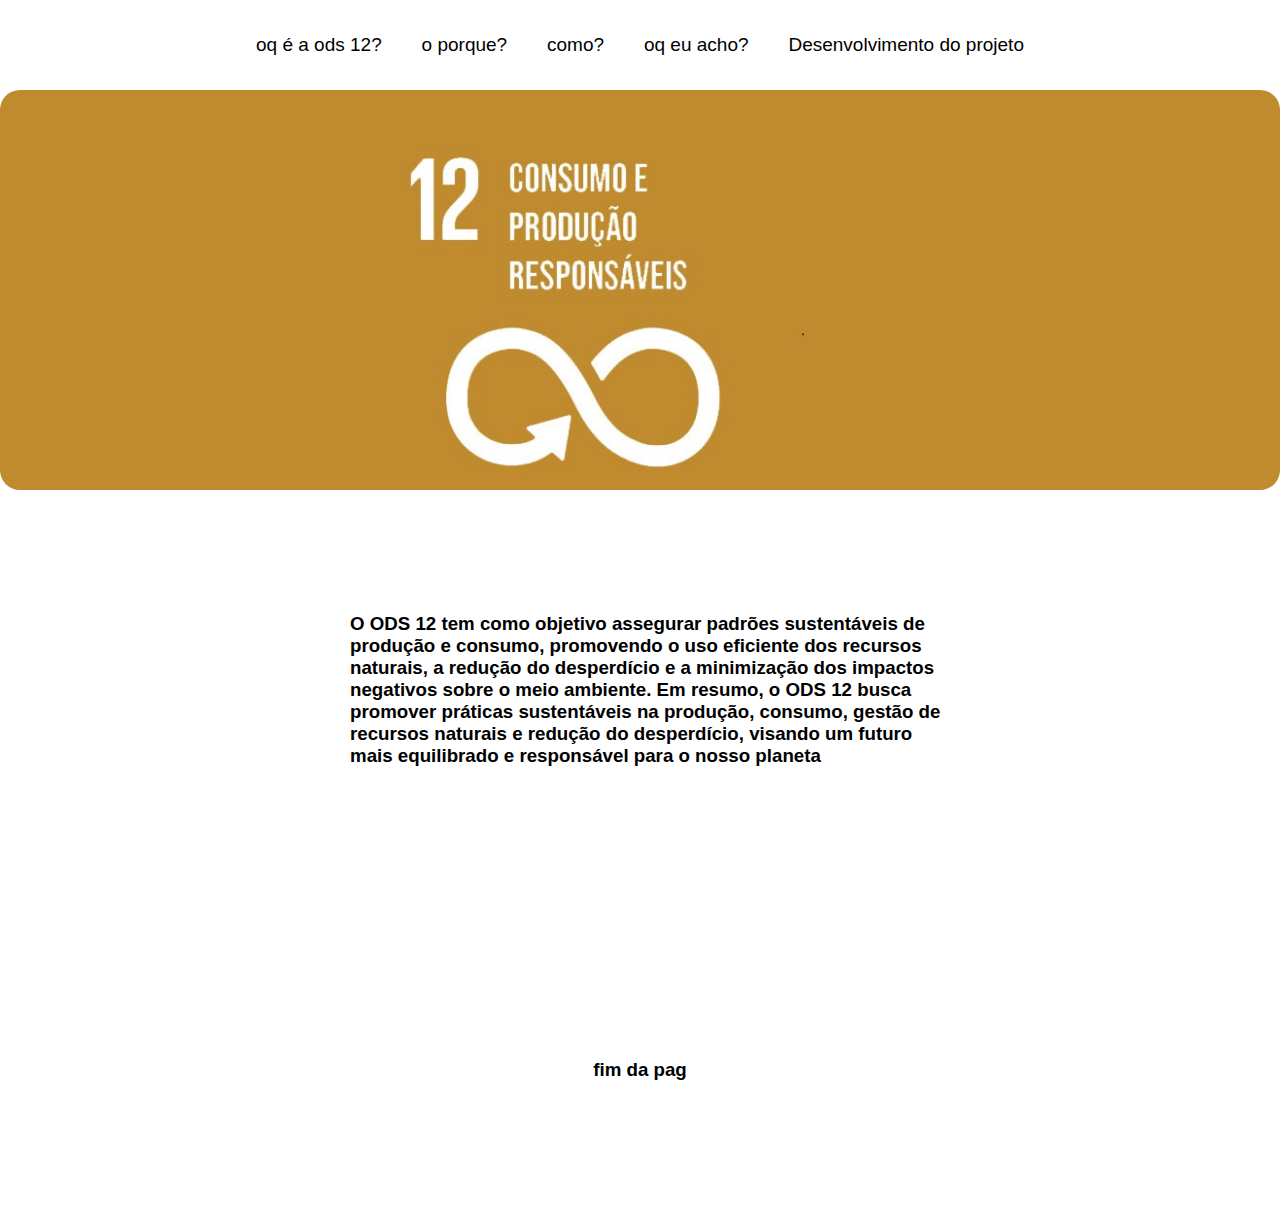
<file: ods-final/index.html>
<!DOCTYPE html>
<html lang="pt-br">

<head>
    <meta charset="UTF-8">
    <meta name="viewport" content="width=device-width, initial-scale=1.0">
    <link rel="stylesheet" href="./styles.css">
    <title>progeto ods</title>
</head>

<body>

    <header>
        
     
        <nav>
           
            <ul>
                <a href="./index.html">
                    <li>oq é a ods 12?</li>
                </a>

                <a href="opq.html">
                    <li>o porque?</li>
                </a>

                <a href="como.html">
                    <li>como?</li>
                </a>

                <a href="oqeuacho.html">
                    <li>oq eu acho?</li>
                </a>

                <a href="./desenvolvimento.html">
                    <li>Desenvolvimento do projeto</li>
                </a>


            </ul>

        </nav>
    </header>



<div id="banner"></div>



<div id="trailer-container">

    <div class="content">
       
        <div id="sinopse">
          <h3> <p class="description">
    
                  O ODS 12 tem como objetivo assegurar padrões sustentáveis de produção e consumo, promovendo o uso eficiente dos recursos naturais, 
                a redução do desperdício e a minimização dos impactos negativos sobre o meio ambiente.
Em resumo, o ODS 12 busca promover práticas sustentáveis na produção, consumo, gestão de recursos naturais e 
redução do desperdício, visando um futuro mais equilibrado e responsável para o nosso planeta
            </p>   </h3>
        
        </div>

    </div>

</div>

</div>


<footer>
 <h3>fim da pag</h3>
</footer>

</body>

</html>
</file>
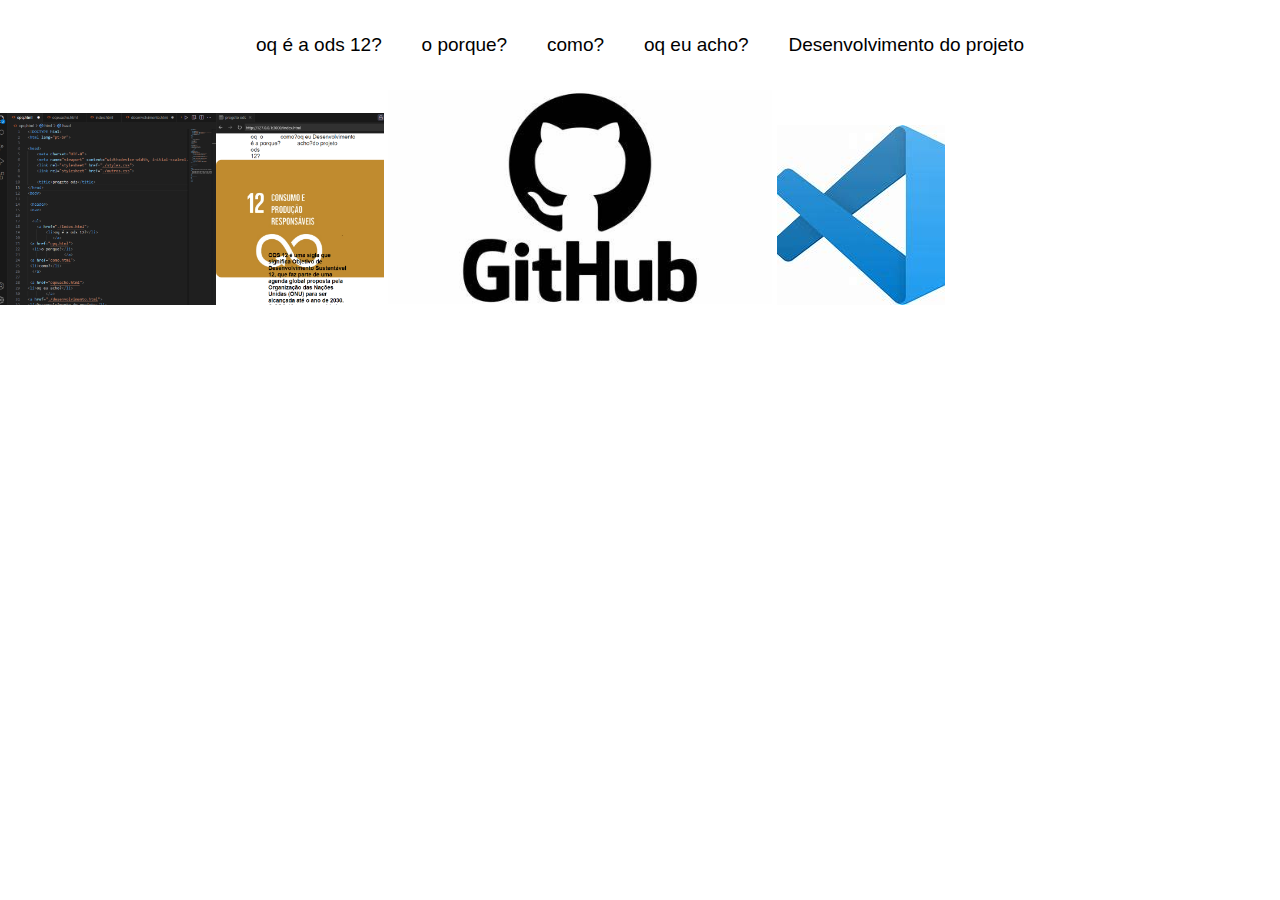
<file: ods-final/desenvolvimento.html>
<!DOCTYPE html>
<html lang="pt-br">

<head>
    <meta charset="UTF-8">
    <meta name="viewport" content="width=device-width, initial-scale=1.0">
    <link rel="stylesheet" href="./styles.css">
    <title>progeto ods</title>
</head>

<body>

    <header>
        
     
        <nav>
           
            <ul>
                <a href="./index.html">
                    <li>oq é a ods 12?</li>
                </a>

                <a href="opq.html">
                    <li>o porque?</li>
                </a>

                <a href="como.html">
                    <li>como?</li>
                </a>

                <a href="oqeuacho.html">
                    <li>oq eu acho?</li>
                </a>

                <a href="./desenvolvimento.html">
                    <li>Desenvolvimento do projeto</li>
                </a>


            </ul>

        </nav>
    </header>

<img class="imagem" src="./desem/Captura de tela 2024-04-26 030551.png" alt="">
<img class="imagem" src="desem/OIP.jpeg" alt="">
<img class="imagem1" src="./desem/baixados.jpeg" alt="">
        
    </body>
</file>
<file: ods-final/styles.css>
*{
    margin: 0;
    padding: 0;
  
    list-style: none;/*tira a o estilo da  lista por padrão (as bolinhas)*/
    text-decoration: none;/* Remove qualquer decoração do texto (link)
                             remove uma linha embaixo do texto */
    font-family: "Kdam Thmor Pro", sans-serif;/*fonte que vai usar esse elemento*/

}

body{
    background-color: rgb(255, 255, 255);/*Toda página cor preto*/
}



header {
    height: 90px;/*altura*/
    display: flex;/*coloca a imagem e os elementos filhos lado a lado,ou seja, 
                    serão organizados em uma linha horizontal*/
    justify-content: space-around;/* cria um espaçamento igual 
                                    ao redor de cada item*/
    align-items:center;/* alinha os itens verticalmente ao centro do container*/

}

nav {
    width: 60%;/*largura da nav*/
}

ul{
    display: flex;/*organiza os items em uma linha*/
    width: 100%;/*largura*/
    justify-content: space-between;/* espaço entre eles no final e no começo*/
}

li{
    color: rgb(0, 0, 0);/*cor do texto dos itens da lista */
    cursor: pointer;/*cria um cursor ao passar mouse*/
    font-size: 19px;
    transition: .5s;/*transição de cor*/
    font-family: "Kdam Thmor Pro", sans-serif;/*fonte que vai usar esse elemento*/

}


li:hover {
    color: #b69b03; 
    
}



#banner {
    width: 100%;
    height: 400px;
    background-image: url('./img/nacoes-unidas-o-que-o-ods-12-tem-a-ver-com-a-acij.jpg');
    background-size: cover;
    background-position: 50% 80%;
  border-radius: 20px;

}



#trailer-container {
    width: 100%;/*largura do container*/
    height: 400px;/*altura do container*/
    display: flex;/*serve para colocar os elemento lado a lado 
    mas nesse momento utilizado para alinhar o itens com justify-content*/
    justify-content: center;/*alinhar os elementos ao centro*/

}

.content {
    width: 50%;/*deixando o nosso container com total de 60%*/
    display: flex;/*colocando os elementos lado a lado*/
    align-items: center;/*colocando  os elementos no centro verticalmente*/
    
    
}

#sinopse {

    margin-left: 30px;/*colocando um espaçamento  da esquerda*/
}

.description {
    color: #000000;
 
}





footer {
    height: 300px;/*altura*/
    margin-top: 30px;/*espaçamento externo superior*/
    display: flex;/*utilizando flex  para poder alinhar os elementos*/
    flex-direction: column;/*colocando os elementos  em coluna*/
    align-items: center;/*alinhando os elementos  no centro verticalmente*/
    justify-content: center;/*alinhando os elementos   no centro horizontalmente*/

}

.footer-texto {
    color: #000000;
 
}

.cenaofc {
padding: 0%;
    width: 100%;
    height: 100%;
}

 .imagem{
 width: 30%;
 height: 25%;
align-items: center;
 justify-items: center;
 }
</file>
